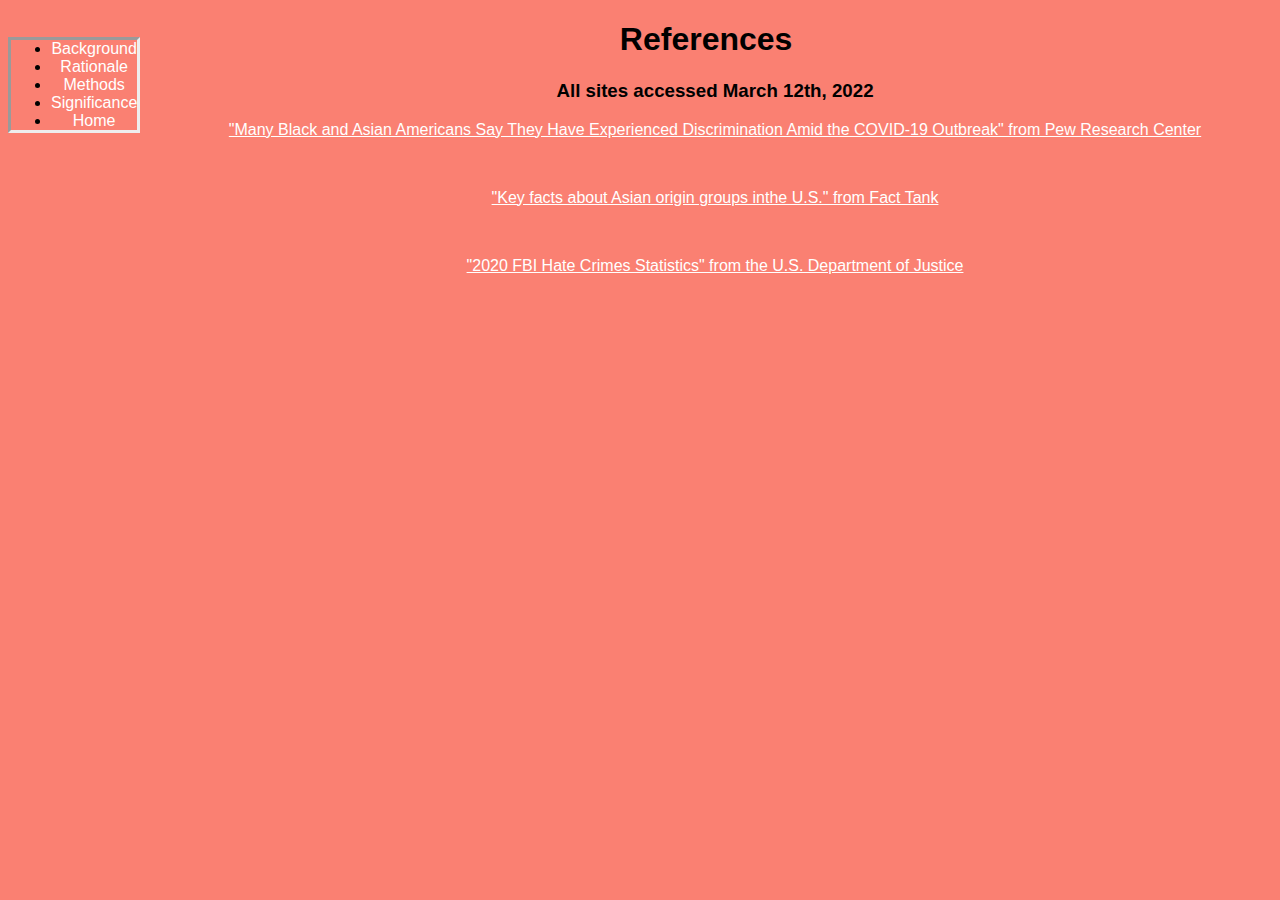
<file: references.html>
<!DOCTYPE html>
<html>
  <style>
    * {
      
  background: salmon;
      
}

	 ul {
     
  float: left;
  
  border-style: inset;
  
}
     li a {

  display: block;

  color: white;

  text-align: center;

  text-decoration: none;
       
  font-family: Helvetica, sans-serif;

}
    h1 {
  
  text-align: center;
      
  font-family: Arial, sans-serif;
  
}
    p {

  text-align: center;
      
  font-family: Arial, sans-serif;
  
  margin-left: 150px;

}
	  
	  h3 {
		  text-align: center;
		  font-family: arial, sans-serif;
		  margin-left: 150px;
	  }
	  #introduction a {
	  color: white;
	  }
  </style>
  <body>
    <ul>
      <li><a href="background.html">Background</a></li>
      <li><a href="rationale.html">Rationale</a></li>
      <li><a href="method.html">Methods</a></li>
      <li><a href="significance.html">Significance</a></li>
      <li><a href="index.html">Home</a></li>
    </ul>
    <h1>References</h1>  
    <div id="introduction">
	    <h3>All sites accessed March 12th, 2022</h3>
      <p><a href="https://www.pewsocialtrends.org/wp-content/uploads/sites/3/2020/07/PSDT_07.01.20_racism.covid_Full.Report.pdf">"Many Black and Asian Americans Say They Have Experienced Discrimination Amid the COVID-19 Outbreak" from Pew Research Center</a></p>
	    <br>
	    <p><a href="https://www.immigrationresearch.org/system/files/Asian%20Americans%20and%20their%20origins_%20Key%20facts%20_%20Pew%20Research%20Center.pdf">"Key facts about Asian origin groups inthe U.S." from Fact Tank</a></p>
	    <br>
	    <p><a href="https://www.justice.gov/crs/highlights/2020-hate-crimes-statistics">"2020 FBI Hate Crimes Statistics" from the U.S. Department of Justice</a></p>
  </body>  
</html>
</file>
